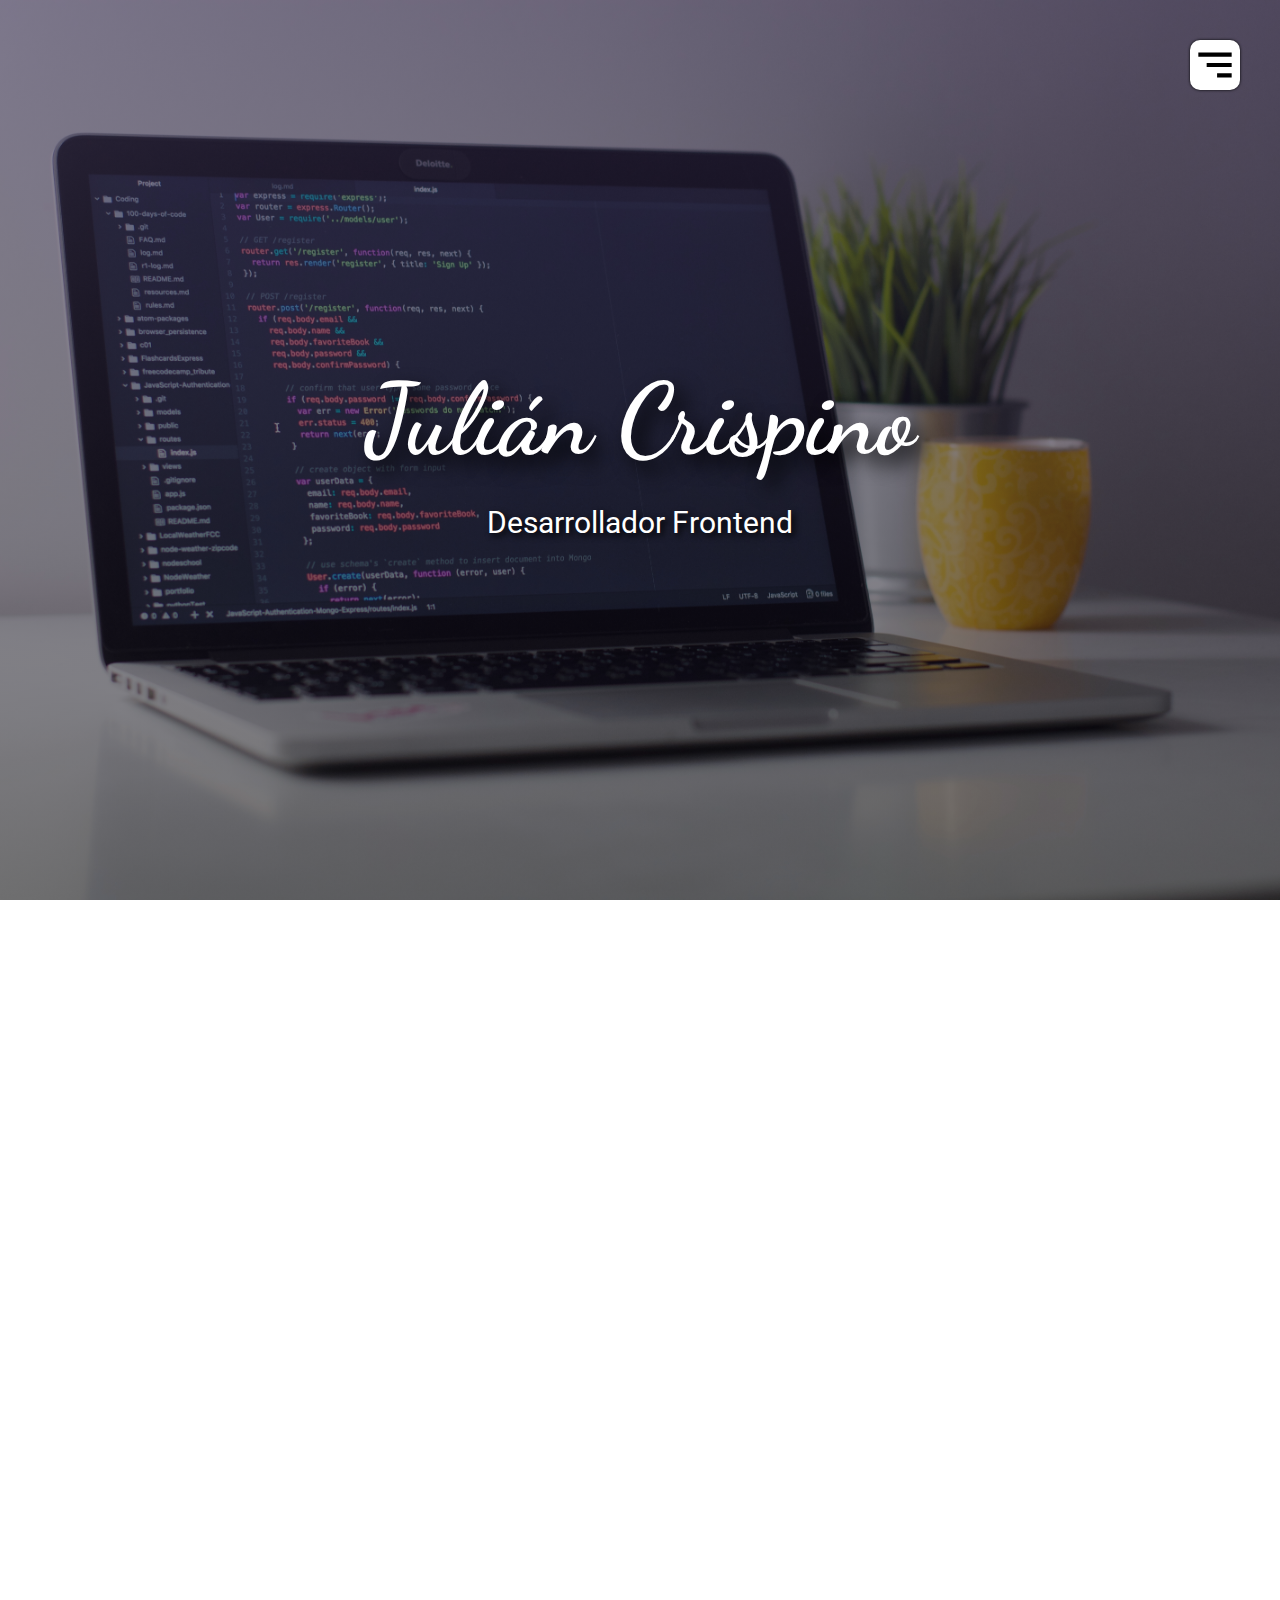
<file: index.html>
<!DOCTYPE html>
<html lang="en">

<head>
    <meta charset="UTF-8">
    <meta http-equiv="X-UA-Compatible" content="IE=edge">
    <meta name="viewport" content="width=device-width, initial-scale=1.0">
    <title>Portfolio Julián Crispino</title>
    <link rel="stylesheet" href="/css/style.css">
    <link rel="preconnect" href="https://fonts.gstatic.com">
    <link href="https://fonts.googleapis.com/css2?family=Roboto:wght@300;400;700&display=swap" rel="stylesheet">
    <link rel="preconnect" href="https://fonts.gstatic.com">
    <link rel="preconnect" href="https://fonts.googleapis.com">
    <link rel="preconnect" href="https://fonts.gstatic.com" crossorigin>
    <link href="https://fonts.googleapis.com/css2?family=Oswald:wght@200&display=swap" rel="stylesheet">
    <link href="https://fonts.googleapis.com/css2?family=Dancing+Script:wght@400;500;700&display=swap" rel="stylesheet">
    <link href="https://unpkg.com/aos@2.3.1/dist/aos.css" rel="stylesheet">
</head>

<body>

    <header id="Inicio" class="site-header">

        <img src="/img/hamburguesa.svg" alt="Icono menu" class="hamburguer">

        <nav class="nav">
            <a href="#Inicio">Inicio</a>
            <a href="#Sobremi">Sobre Mí</a>
            <a href="#Conocimientos">Conocimientos</a>
            <a href="#Proyectos">Proyectos</a>
            <a href="#Contacto">Contacto</a>
        </nav>

        <div class="contenedor head">
            <h1 class="titulo">Julián Crispino</h1>
            <p class="subtitulo">Desarrollador Frontend</p>
        </div>

    </header>

    <main>
        <section id="Sobremi" class="contenedor sobre-mi" data-aos="fade-up" data-aos-duration="2000">
            <h2 class="titulo-seccion">- Sobre mí -</h2>
            <div class="area-sobremi">
                <img src="/img/perfil.png" alt="Julián Crispino" class="foto-perfil">
                <p class="parrafo-sobremi">¡Hola! Soy Julián Crispino, desde Mar del Plata. Si bien soy Analista en
                    calidad de alimentos, comencé a meterme en el mundo de la programacion a fines del año 2019, y
                    decidí aprovechar el contexto del año 2020 para profundizar en el tema.</p>
                <p class="parrafo-sobremi">Luego de varios cursos de programacion realizados, me decidí especificamentes
                    a formarme en el desarrollo Frontend. Actualmente me encuentro realizando un curso online de
                    ReactJS, y mi objetivo es conseguir un empleo como desarrollador.</p>
            </div>

        </section>

        <section id="Conocimientos" class="conocimientos" data-aos="fade-up" data-aos-duration="2000">

            <h2 class="titulo-seccion">- Conocimientos -</h2>

            <h3 class="subtitulo-seccion">Aprendidos</h3>

            <div class="lenguajes">
                <img src="/img/html.png" alt="HTML5">
                <img src="/img/css.png" alt="CSS3">
                <img src="/img/js.png" alt="Javascript">
                <img src="/img/bootstrap.png" alt="bootstrap">
                <img src="/img/github.png" alt="Github">
            </div>


            <h3 class="subtitulo-seccion">En proceso de aprendizaje</h3>

            <div class="lenguajes">
                <img src="/img/react.png" alt="ReactJS">
                <img src="/img/mysql.png" alt="MySQL">
                <img src="/img/wordpress.png" alt="wordpress">
                <img src="/img/php.png" alt="PHP">
                <img src="/img/sass.png" alt="SASS">
            </div>

        </section>


        <section id="Proyectos" class="proyectos" data-aos="fade-up" data-aos-duration="2000">
            <h2 class="titulo-seccion">- Proyectos -</h2>

            <div class="cont-proyectos">
                
                <article class="proyecto contenedor">
                    <h4 class="titulo-proyecto">Unna CM</h4>
                    <img src="/img/unna.png" alt="Unna CM" class="img-proyecto">
                    <p class="texto-proyecto contenedor">Pagina web estática realizada para la empresa de Community
                        Management Unna.
                    </p>
                    <a href="https://unnacm.netlify.app/" target="_blank"><button class="cta">
                        <span>Ir al sitio</span>
                        <svg width="15px" height="10px" viewBox="0 0 13 10">
                            <path d="M1,5 L11,5"></path>
                            <polyline points="8 1 12 5 8 9"></polyline>
                        </svg>
                    </button>
                </a>
                <a href="https://github.com/juliancrispino/unna" target="_blank"><button class="cta">
                    <span>Ver código</span>
                    <svg width="15px" height="10px" viewBox="0 0 13 10">
                        <path d="M1,5 L11,5"></path>
                        <polyline points="8 1 12 5 8 9"></polyline>
                    </svg>
                </button></a>
            </article>
            
            <hr>

            <article class="proyecto contenedor">
                <h4 class="titulo-proyecto">Ecommerce Charlymania</h4>
                <img src="/img/logo.png" alt="Pagina generica" class="img-proyecto">
                <p class="texto-proyecto contenedor">Pagina web dinamica creada con React JS para el curso de Coderhouse.
                </p>
                <a href="https://charlymania.netlify.app/" target="_blank"><button class="cta">
                        <span>Ir al sitio</span>
                        <svg width="15px" height="10px" viewBox="0 0 13 10">
                            <path d="M1,5 L11,5"></path>
                            <polyline points="8 1 12 5 8 9"></polyline>
                        </svg>
                    </button>
                </a>
                <a href="https://github.com/juliancrispino/charlymaniaJulianCrispino" target="_blank"><button class="cta">
                        <span>Ver código</span>
                        <svg width="15px" height="10px" viewBox="0 0 13 10">
                            <path d="M1,5 L11,5"></path>
                            <polyline points="8 1 12 5 8 9"></polyline>
                        </svg>
                    </button></a>
            </article>

            <hr>
            
            <article class="proyecto contenedor">
                <h4 class="titulo-proyecto">Portfolio personal</h4>
                    <img src="/img/perfil.png" alt="Julian Crispino" class="img-proyecto">
                    <p class="texto-proyecto contenedor">Portfolio personal creado para mi presentación ante quien
                        corresponda. Se
                        utilizo HTML5, CSS3 y Javascript.</p>
                    <a><button onclick="alert('Ya estas aca!')" class="cta">
                            <span>Ir al sitio</span>
                            <svg width="15px" height="10px" viewBox="0 0 13 10">
                                <path d="M1,5 L11,5"></path>
                                <polyline points="8 1 12 5 8 9"></polyline>
                            </svg>
                        </button></a>
                    <a href="https://github.com/juliancrispino/portfolio" target="_blank"><button class="cta">
                            <span>Ver código</span>
                            <svg width="15px" height="10px" viewBox="0 0 13 10">
                                <path d="M1,5 L11,5"></path>
                                <polyline points="8 1 12 5 8 9"></polyline>
                            </svg>
                        </button></a>
                </article>

                <hr>

                <article class="proyecto contenedor">
                    <h4 class="titulo-proyecto">MZ Studio</h4>
                    <img src="/img/mz.png" alt="Cajitas Malú" class="img-proyecto">
                    <p class="texto-proyecto contenedor">Pagina web estatica creada para el curso de Frontend de INNOVA Edelp.</p>
                    <a href="https://juliancrispino.github.io/MZ-Studio/" target="_blank"><button class="cta">
                            <span>Ir al sitio</span>
                            <svg width="15px" height="10px" viewBox="0 0 13 10">
                                <path d="M1,5 L11,5"></path>
                                <polyline points="8 1 12 5 8 9"></polyline>
                            </svg>
                        </button> </a>
                    <a href="https://github.com/juliancrispino/MZ-Studio" target="_blank"><button class="cta">
                            <span>Ver código</span>
                            <svg width="15px" height="10px" viewBox="0 0 13 10">
                                <path d="M1,5 L11,5"></path>
                                <polyline points="8 1 12 5 8 9"></polyline>
                            </svg>
                        </button></a>
                </article>

                <hr>

                <article class="proyecto contenedor">
                    <h4 class="titulo-proyecto">Cajitas Malú</h4>
                    <img src="/img/malu.png" alt="Cajitas Malú" class="img-proyecto">
                    <p class="texto-proyecto contenedor">Pagina web creada con template de bootstrap para el
                        emprendimiento Cajitas
                        Malú.</p>
                    <a href="https://cajitasmalu.000webhostapp.com/" target="_blank"><button class="cta">
                            <span>Ir al sitio</span>
                            <svg width="15px" height="10px" viewBox="0 0 13 10">
                                <path d="M1,5 L11,5"></path>
                                <polyline points="8 1 12 5 8 9"></polyline>
                            </svg>
                        </button> </a>
                    <a href="https://github.com/juliancrispino/cajitasmalu" target="_blank"><button class="cta">
                            <span>Ver código</span>
                            <svg width="15px" height="10px" viewBox="0 0 13 10">
                                <path d="M1,5 L11,5"></path>
                                <polyline points="8 1 12 5 8 9"></polyline>
                            </svg>
                        </button></a>
                </article>
            </div>
        </section>


        <section id="Contacto" class="contacto" data-aos="fade-up" data-aos-duration="2000">
            <h2 class="titulo-seccion">- Contacto -</h2>
            <a href="CV Julian Crispino.pdf" download="CV Julian Crispino" class="descarga">
                <h3 class="subtitulo-seccion">Descargar CV</h3>
            </a>
            <div class="enlaces-contacto contenedor">
                <a href="https://www.linkedin.com/in/juli%C3%A1n-crispino-251ba871/" target="_blank"
                    rel="noopener noreferrer">
                    <img src="img/linkedin.png" alt="Linkedin"></a>
                <a href="http://github.com/juliancrispino" target="_blank" rel="noopener noreferrer">
                    <img src="img/github.png" alt="Github">
                </a>
                <a href="mailto:crispinojulian@hotmail.com" target="_blank" rel="noopener noreferrer">
                    <img src="img/outlook.png" alt="outlook">
                </a>
            </div>


        </section>

        <footer>

            <p data-aos="fade-up" data-aos-duration="2000">Portfolio Julián Crispino, 2021</p>
        </footer>
    </main>







    <script src="https://unpkg.com/aos@2.3.1/dist/aos.js"></script>
    <script src="/js/scripts.js"></script>

</body>
</file>
<file: css/style.css>
/* apply a natural box layout model to all elements, but allowing components to change */
* {
  margin: 0;
  padding: 0;
  box-sizing: border-box;
}

*,
*:before,
*:after {
  box-sizing: inherit;
}

html {
  font-size: 62.5%;
}

:root {
  /*creo una seudoclase*/
  scroll-behavior: smooth;
  /*comportamiento del scroll, cuando click en menu*/
}

body {
  font-family: 'Roboto', sans-serif;
}

/*** BOTONES ***/

.cta {
  position: relative;
  margin: auto;
  padding: 12px 18px;
  transition: all 0.2s ease;
  border: none;
  background: none;
}

.cta:before {
  content: "";
  position: absolute;
  top: 0;
  left: 0;
  display: block;
  border-radius: 50px;
  background: #f68084;
  width: 45px;
  height: 45px;
  transition: all 0.3s ease;
}

.cta span {
  position: relative;
  font-family: "Ubuntu", sans-serif;
  font-size: 18px;
  font-weight: 700;
  letter-spacing: 0.05em;
  color: black;
}

.cta svg {
  position: relative;
  top: 0;
  margin-left: 10px;
  fill: none;
  stroke-linecap: round;
  stroke-linejoin: round;
  stroke: #f68084;
  stroke-width: 2;
  transform: translateX(-5px);
  transition: all 0.3s ease;
}

.cta:hover:before {
  width: 100%;
  background: #b1dae7;
}

.cta:hover svg {
  transform: translateX(0);
}

.cta:active {
  transform: scale(0.95);
}



/*** HEADER ***/


.contenedor {
  width: 90%;
  margin: auto;
  overflow: hidden;
  /*SE OCULTA TODO LO QUE ESTA POR FUERA DE ESTE CONTENEDOR*/
  margin: 0 auto;
}



.site-header {
  height: 100vh;
  background-image: linear-gradient(to top, rgba(0, 0, 0, 0.5) 0%, rgba(52, 43, 75, 0.6) 100%), url(../img/fondo-header.jpg);
  background-repeat: no-repeat;
  background-size: cover;
  background-position: center;
  background-attachment: fixed;
  margin: 0;
}

.hamburguer {
  z-index: 999;
  position: fixed;
  top: 1.5rem;
  right: 1.5rem;
  background-color: #fff;
  box-shadow: 0 0 .3rem black;
  border-radius: 20%;
  width: 3rem;
  height: 3rem;
  cursor: pointer;
  transition: ease-in-out .5s;
}

.nav {
  position: fixed;
  top: 0;
  right: 0;
  height: 100%;
  display: flex;
  flex-direction: column;
  justify-content: space-evenly;
  align-items: center;
  width: 60%;
  background-image: linear-gradient(120deg, #a6c0fe 0%, #f68084 100%);
  transform: translate(110%);
  transition: 0.3s ease-in-out;
  z-index: 1;
}

.nav a {
  text-decoration: none;
  text-transform: uppercase;
  color: white;
  text-shadow: black 0.2rem 0.2rem 0.2rem;
  font-size: 1.5rem;
}

.aparecer-menu {
  transform: translate(0);
}

.head {
  padding: 0;
  height: 100%;
  display: flex;
  justify-content: center;
  flex-direction: column;
  text-align: center;
  color: white;
}

.titulo {
  font-family: 'Dancing Script', cursive;
  font-size: 6rem;
  font-weight: 700;
  text-shadow: black 0.1em 0.1em 0.2em;
  margin-bottom: 2.5rem;
}

.subtitulo {
  font-size: 2rem;
  text-shadow: black 0.1em 0.1em 0.2em;
}

@media (min-width: 700px) {
  .contenedor {
    width: 75%;
  }

  .hamburguer {
    top: 4rem;
    right: 4rem;
    width: 5rem;
    height: 5rem;
  }

  .nav {
    width: 30vw;
  }

  .nav a {
    font-size: 2rem;
  }

  .titulo {
    font-size: 10rem;
  }

  .subtitulo {
    font-size: 3rem;
  }
}

/*** Sobre mi ***/

.titulo-seccion {
  text-align: center;
  font-size: 3rem;
  font-weight: 400;
  color: #f68084;
  margin: 2rem;
}

.area-sobremi {
  align-items: center;
}

.foto-perfil {
  width: 16rem;
  border-radius: 50%;
  box-shadow: black 0px 0px 10px;
  max-width: 40%;
  display: block;
  margin: 0 auto 1rem auto;
}

.parrafo-sobremi {
  padding: 2rem;
  font-weight: 300;
  font-size: 2rem;
  text-align: justify;
  line-height: 1.5;
}

@media (min-width: 700px) {
  .titulo-seccion {
    font-size: 5rem;
    margin: 3rem;
  }

  .area-sobremi {
    display: flex;
    justify-content: space-evenly;
  }

  .foto-perfil {
    width: 30%;
    margin: 0 auto;
  }

  .parrafo-sobremi {
    padding: 2rem;
    font-weight: 300;
    font-size: 2rem;
    text-align: justify;
    line-height: 1.5;
    width: 28%;
  }


}


/*** Conocimientos ***/

.conocimientos {
  background-color: #f6808448;
}

.conocimientos h2 {
  padding-top: 3rem;
}

.subtitulo-seccion {
  font-family: 'Oswald', cursive;
  text-align: center;
  font-weight: 300;
  color: #f68084;
  margin: 2rem 0;
}

.lenguajes {
  display: grid;
  grid-template-columns: repeat(2, 1fr);
  justify-self: center;
  align-self: center;
}

.lenguajes img {
  margin: 2rem auto;
  max-height: 10rem;
  max-width: 10rem;
}

@media (min-width: 700px) {
  .subtitulo-seccion {
    font-size: 5rem;
  }

  .lenguajes {
    grid-template-columns: repeat(3, 1fr);
  }

  .lenguajes img {
    margin: 3rem auto;
    max-height: 15rem;
    max-width: 15rem;
  }
}


/*** Proyectos ***/

.proyectos h2 {
  padding-top: 3rem;
}

.cont-proyectos {
  display: flex;
  flex-wrap: wrap;
}

.titulo-proyecto {
  text-align: center;
  font-size: 2rem;
  margin: 3rem;
}

.img-proyecto {
  width: 15rem;
  display: block;
  margin: 0 auto 2rem auto;
  border-radius: 50%;
}

.texto-proyecto {
  font-size: 1.8rem;
  margin-bottom: .5rem;
}

.proyecto a {
  display: block;
  width: 100%;
  margin: 0 auto;
}

.proyecto a:last-child {
  margin-bottom: 3rem;
}



@media (min-width: 700px) {
  .cont-proyectos {
    margin: 1rem;
    display: flex;
    justify-content: center;
    align-items: center;
  }

  .proyecto {
    margin: 1rem;
    width: 30%;
  }

  .titulo-proyecto {
    font-size: 3rem;
    margin: 1rem auto;
  }

  .texto-proyecto {
    font-size: 2rem;
    margin-bottom: 1rem;
    height: 12rem;
  }

  .proyecto a {
    display: inline;
    width: 20%;
  }

  .proyecto a:last-child {
    margin-bottom: 10rem;
  }

  .btn {
    width: 40%;
    font-size: 2rem;
    margin: 2rem 1rem;
  }
}

/*** Contacto ***/

.contacto {
  background-color: #f6808448;
  padding-bottom: 6rem;
}

.contacto h2 {
  padding-top: 3rem;
}

.descarga {
  text-decoration: none;
  cursor: pointer;
}

.enlaces-contacto {
  margin-top: 3rem;
  display: grid;
  grid-template-columns: repeat(3, 1fr);
}

.enlaces-contacto a {
  display: block;
  max-width: 40%;
  margin: 0 auto;
}

.enlaces-contacto img {
  max-width: 110%;
}


@media (min-width: 700) {

  .enlaces-contacto {
    display: flex;
    justify-content: space-between;
    align-items: center;
  }

  .enlaces-contacto a {
    margin-top: 2rem;
    align-items: center;
    justify-content: center;
  }

  .enlaces-contacto img {
    display: block;
    max-width: 40%;
    margin: 0 auto;
  }
}

/*** Footer ***/

footer {
  height: 2rem;
}

footer p {
  text-align: center;
  margin-top: 1rem;
}

.descarga h3:hover {
  color: black;
  transition: ease-in-out .5s;
}

@media (min-width: 700px) {
  footer {
    height: 3rem;
  }

  footer p {
    font-size: 2rem;
    text-align: center;
  }
}
</file>
